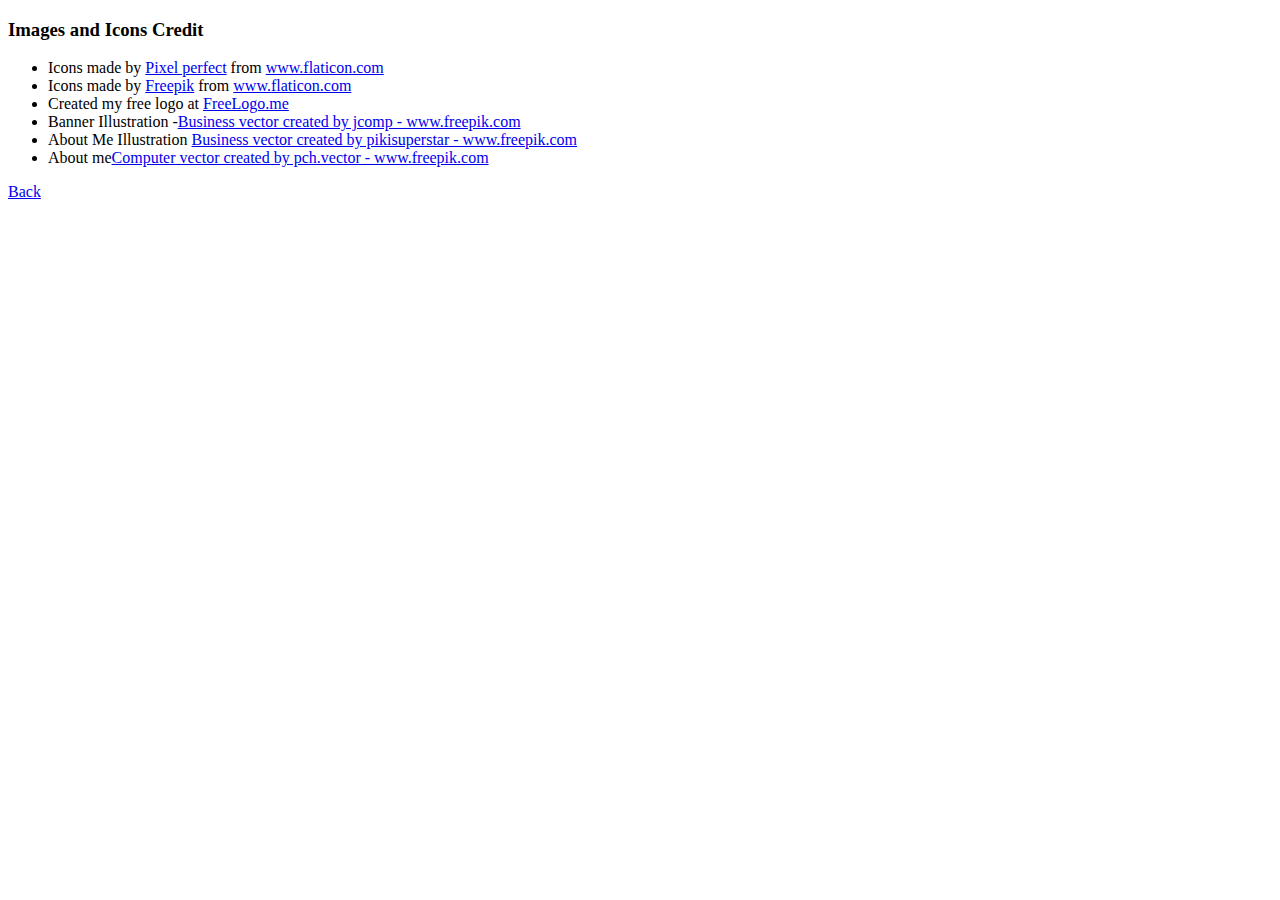
<file: credits.html>
<!DOCTYPE html>
<html lang="en">
<head>
    <meta charset="UTF-8">
    <meta http-equiv="X-UA-Compatible" content="IE=edge">
    <meta name="viewport" content="width=device-width, initial-scale=1.0">
    <title>Credits</title>
</head>
<body>
    <div>
        <h3>Images and Icons Credit</h3>
        <ul>
            <li>Icons made by <a href="https://www.flaticon.com/authors/pixel-perfect" title="Pixel perfect">Pixel perfect</a> from <a href="https://www.flaticon.com/" title="Flaticon">www.flaticon.com</a></li>
            <li>Icons made by <a href="https://www.freepik.com" title="Freepik">Freepik</a> from <a href="https://www.flaticon.com/" title="Flaticon">www.flaticon.com</a></li>
            <li>Created my free logo at <a href="https://freelogo.me">FreeLogo.me</a></li>
            <li>Banner Illustration -<a href='https://www.freepik.com/vectors/business'>Business vector created by jcomp - www.freepik.com</a></li>
            <li>About Me Illustration <a href="https://www.freepik.com/vectors/business">Business vector created by pikisuperstar - www.freepik.com</a></li>
            <li>About me<a href="https://www.freepik.com/vectors/computer">Computer vector created by pch.vector - www.freepik.com</a></li>
        </ul>
    </div>
    <div><a href="./index.html">Back</a></div>
</body>
</html>
</file>
